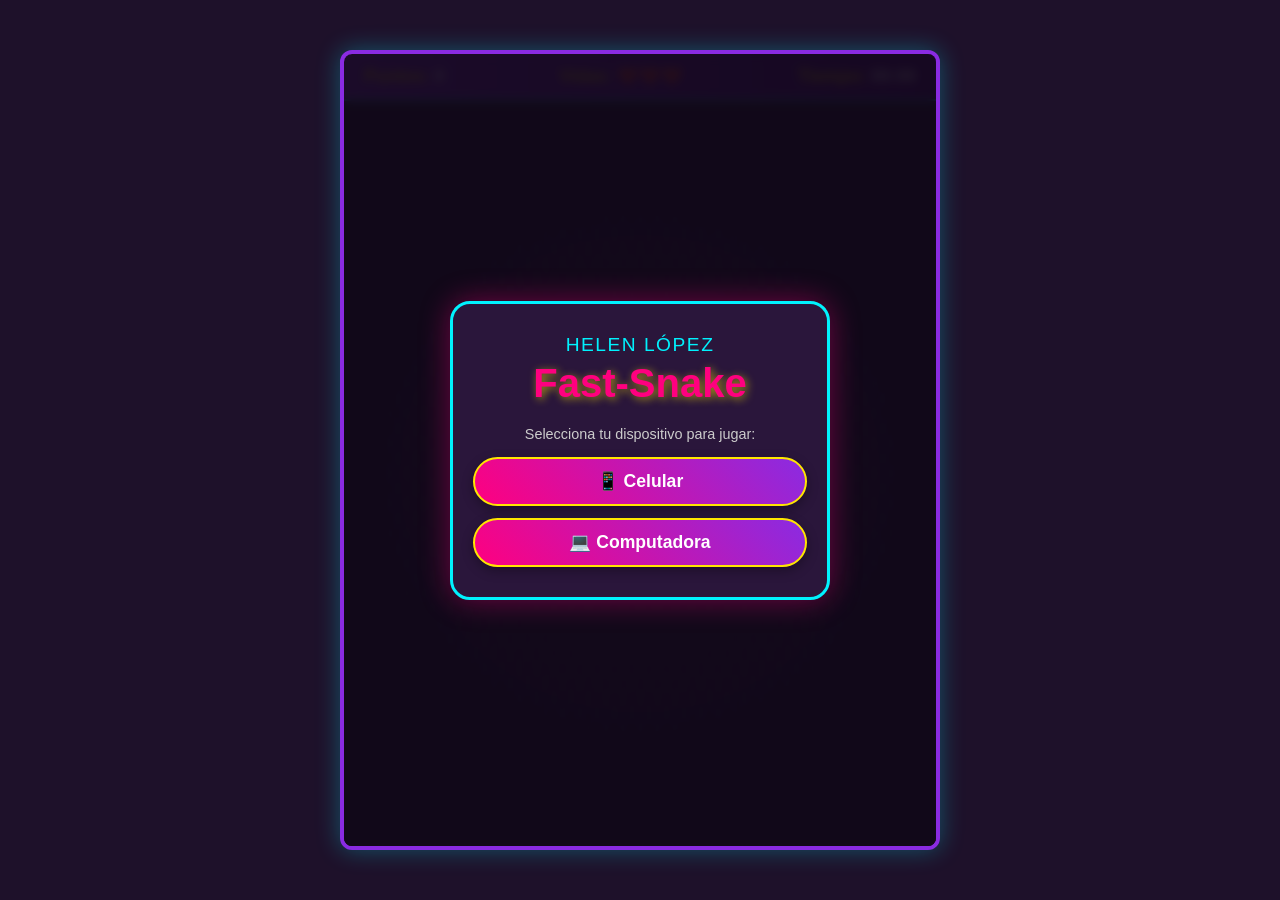
<file: index.html>
<!DOCTYPE html>
<html lang="es">
<head>
  <meta charset="UTF-8">
  <meta name="viewport" content="width=device-width, initial-scale=1.0, user-scalable=no">
  <title>Fast-Snake - Helen López</title>
  <link rel="stylesheet" href="styles.css">
</head>
<body>

  <!-- Es la parte visible del juego que incluye el espacio del juego, controles de teclas o joystick y cuadros de información. -->
  <div id="game-container">
    
    <!-- Se muestra los puntos obtenidos, la cantidad de vidas restantes y el tiempo desde el inicio del juego. -->
    <div id="hud">
      <div><span class="stat-label">Puntos:</span> <span id="score" class="stat-value">0</span></div>
      <div><span class="stat-label">Vidas:</span> <span id="lives" class="stat-value">❤️❤️❤️</span></div>
      <div><span class="stat-label">Tiempo:</span> <span id="timer" class="stat-value">00:00</span></div>
    </div>

    <canvas id="game-board"></canvas>

    <!-- Muestra los gráficos de los botones para controlar el movimiento de la serpiente cuando se juega en celular. -->
    <div id="joystick-area">
      <div class="dpad">
        <button class="dpad-btn" id="btn-up">▲</button>
        <button class="dpad-btn" id="btn-left">◄</button>
        <button class="dpad-btn" id="btn-right">►</button>
        <button class="dpad-btn" id="btn-down">▼</button>
      </div>
    </div>

    <!-- Muestra la pantalla de bienvenida, permitiendo al jugador elegir el dispositivo en el que jugará. -->
    <div id="start-modal" class="modal">
      <div class="modal-card">
        <div class="author-name">Helen López</div>
        <div class="game-title">Fast-Snake</div>
        <p style="color: #ccc; font-size: 0.9rem; margin-bottom: 15px;">Selecciona tu dispositivo para jugar:</p>
        <div class="btn-group">
          <button class="btn" onclick="startGame('mobile')">📱 Celular</button>
          <button class="btn" onclick="startGame('desktop')">💻 Computadora</button>
        </div>
      </div>
    </div>

    <!-- Muestra la pantalla final en la que aparece el tiempo, puntos, alimentos consumidos y el botón para volver a jugar. -->
    <div id="gameover-modal" class="modal hidden">
      <div class="modal-card">
        <h2 style="color: var(--fuchsia); font-size: 2rem; margin-bottom: 10px;">¡Juego Terminado!</h2>
        
        <div class="stats-summary">
          <p>⏳ <strong>Tiempo de juego:</strong> <span id="final-time" style="color: var(--turquoise);">00:00</span></p>
          <p>⭐ <strong>Puntos obtenidos:</strong> <span id="final-score" style="color: var(--yellow);">0</span></p>
          <p>🍎 <strong>Alimentos consumidos:</strong> <span id="final-food" style="color: var(--fuchsia);">0</span></p>
        </div>

        <div class="btn-group">
          <button class="btn" onclick="resetGame()">Jugar de nuevo</button>
        </div>
      </div>
    </div>
  </div>

  <script src="script.js"></script>
</body>
</html>
</file>
<file: styles.css>
/* Se definen las variables, los colores, rellenos, tipos de letra, tamaño y color de letra, formato y dimensión de la página. */
:root {
  --bg-purple: #1e112a;
  --panel-purple: #2a163b;
  --turquoise: #00f2fe;
  --fuchsia: #ff007f;
  --yellow: #ffe600;
  --purple-accent: #8a2be2;
  --white: #ffffff;
}

* {
  box-sizing: border-box;
  margin: 0;
  padding: 0;
  user-select: none;
  font-family: 'Segoe UI', Tahoma, Geneva, Verdana, sans-serif;
}

body {
  background-color: var(--bg-purple);
  color: var(--white);
  display: flex;
  flex-direction: column;
  align-items: center;
  justify-content: center;
  min-height: 100vh;
  overflow: hidden;
}

#game-container {
  position: relative;
  width: 100vw;
  max-width: 600px;
  height: 100vh;
  max-height: 800px;
  display: flex;
  flex-direction: column;
  align-items: center;
  justify-content: space-between;
  background-color: var(--panel-purple);
  border: 4px solid var(--purple-accent);
  border-radius: 12px;
  box-shadow: 0 0 25px rgba(0, 242, 254, 0.3);
  overflow: hidden;
}

/* --- PANEL SUPERIOR (HUD) ---
   Función: Estiliza la barra superior de información del usuario (puntos, vidas y tiempo) 
   utilizando un degradado y alineación distribuida mediante Flexbox. */
#hud {
  width: 100%;
  padding: 12px 20px;
  background: linear-gradient(90deg, var(--purple-accent), #4a0080);
  display: flex;
  justify-content: space-between;
  align-items: center;
  font-weight: bold;
  font-size: 1.1rem;
  border-bottom: 2px solid var(--turquoise);
  z-index: 10;
}

#hud div {
  display: flex;
  align-items: center;
  gap: 5px;
}

.stat-label {
  color: var(--yellow);
}

.stat-value {
  color: var(--white);
}

/* Muestra los efectos animados y el fondo del juego, haciendo uso de figuras y patrones. */
#game-board {
  flex: 1;
  width: 100%;
  background-color: #120919;
  background-image: 
    radial-gradient(circle at 50% 50%, rgba(138, 43, 226, 0.15) 0%, transparent 80%),
    repeating-linear-gradient(60deg, rgba(0, 242, 254, 0.05) 0, rgba(0, 242, 254, 0.05) 1px, transparent 0, transparent 15px),
    repeating-linear-gradient(120deg, rgba(0, 242, 254, 0.05) 0, rgba(0, 242, 254, 0.05) 1px, transparent 0, transparent 15px);
  display: block;
}

/* Mantiene una posición para los botones de celular(táctil). */
#joystick-area {
  display: none;
  width: 100%;
  height: 160px;
  background: rgba(20, 10, 30, 0.8);
  border-top: 2px solid var(--fuchsia);
  position: relative;
  align-items: center;
  justify-content: center;
  touch-action: none;
}

.dpad {
  position: relative;
  width: 130px;
  height: 130px;
}

.dpad-btn {
  position: absolute;
  width: 42px;
  height: 42px;
  background: var(--fuchsia);
  border: 2px solid var(--yellow);
  border-radius: 50%;
  color: white;
  font-weight: bold;
  font-size: 1.2rem;
  display: flex;
  align-items: center;
  justify-content: center;
  box-shadow: 0 0 10px rgba(255, 0, 127, 0.5);
  cursor: pointer;
}

.dpad-btn:active {
  background: var(--yellow);
  color: black;
}

#btn-up { top: 0; left: 44px; }
#btn-down { bottom: 0; left: 44px; }
#btn-left { top: 44px; left: 0; }
#btn-right { top: 44px; right: 0; }

/* Aplica las figuras de los paneles de fondo, animaciones de entrada, tipos de letras e interacciones con los botones. */
.modal {
  position: absolute;
  top: 0;
  left: 0;
  width: 100%;
  height: 100%;
  background: rgba(18, 9, 25, 0.92);
  backdrop-filter: blur(5px);
  display: flex;
  flex-direction: column;
  align-items: center;
  justify-content: center;
  padding: 25px;
  text-align: center;
  z-index: 100;
}

.modal-card {
  background: var(--panel-purple);
  border: 3px solid var(--turquoise);
  border-radius: 20px;
  padding: 30px 20px;
  width: 90%;
  max-width: 380px;
  box-shadow: 0 0 30px rgba(255, 0, 127, 0.4);
  animation: popIn 0.3s ease-out;
}

@keyframes popIn {
  from { transform: scale(0.8); opacity: 0; }
  to { transform: scale(1); opacity: 1; }
}

.author-name {
  color: var(--turquoise);
  font-size: 1.2rem;
  margin-bottom: 5px;
  text-transform: uppercase;
  letter-spacing: 1.5px;
}

.game-title {
  color: var(--fuchsia);
  font-size: 2.5rem;
  font-weight: 900;
  text-shadow: 2px 2px 8px rgba(255, 230, 0, 0.6);
  margin-bottom: 20px;
}

.btn-group {
  display: flex;
  flex-direction: column;
  gap: 12px;
  width: 100%;
  margin-top: 15px;
}

.btn {
  background: linear-gradient(45deg, var(--fuchsia), var(--purple-accent));
  color: var(--white);
  border: 2px solid var(--yellow);
  padding: 12px 20px;
  font-size: 1.1rem;
  font-weight: bold;
  border-radius: 30px;
  cursor: pointer;
  transition: all 0.2s ease;
  box-shadow: 0 4px 12px rgba(0, 0, 0, 0.3);
}

.btn:hover {
  transform: translateY(-2px);
  background: linear-gradient(45deg, var(--turquoise), var(--fuchsia));
  box-shadow: 0 0 15px var(--turquoise);
}

.btn:active {
  transform: translateY(1px);
}

.stats-summary {
  text-align: left;
  background: rgba(0, 0, 0, 0.3);
  padding: 15px;
  border-radius: 10px;
  margin: 15px 0;
  border-left: 4px solid var(--yellow);
}

.stats-summary p {
  margin: 8px 0;
  font-size: 1rem;
}

.hidden {
  display: none !important;
}
</file>
